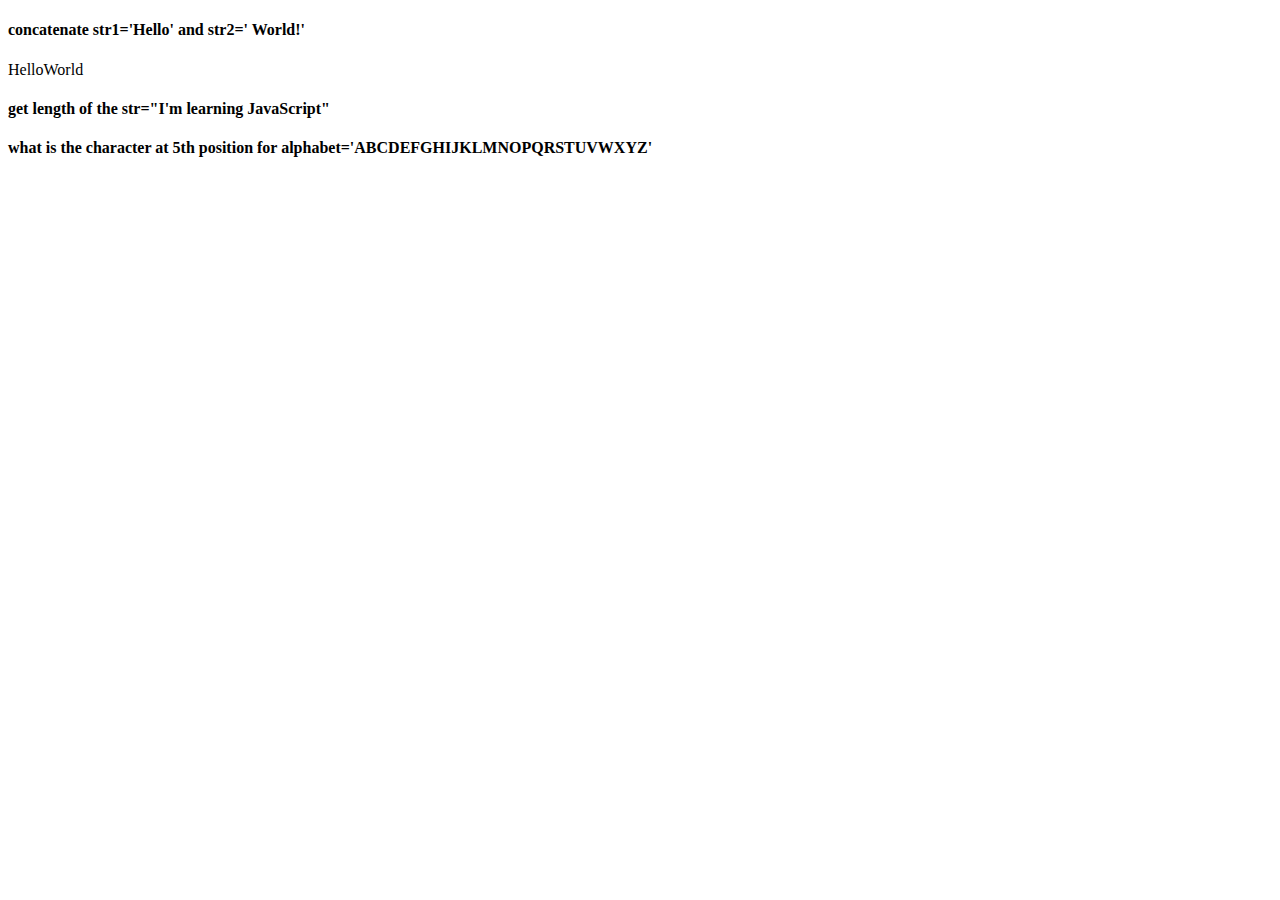
<file: src/html/string.html>
<!DOCTYPE html>
<html lang="en">

<head>
    <meta charset="UTF-8">
    <meta http-equiv="X-UA-Compatible" content="IE=edge">
    <meta name="viewport" content="width=device-width, initial-scale=1.0">
    <title>String</title>
</head>

<body>
    <div>
        <h4>concatenate str1='Hello' and str2=' World!'</h4>
        <p id="strConcat"></p>
    </div>
    <div>
        <h4>get length of the str="I'm learning JavaScript"</h4>
        <p id="strLength"></p>
    </div>
    <div>
        <h4>what is the character at 5th position for alphabet='ABCDEFGHIJKLMNOPQRSTUVWXYZ'</h4>
        <p id="strCharAt"></p>
    </div>
    <script src="../js/string.js"></script>
</body>

</html>
</file>
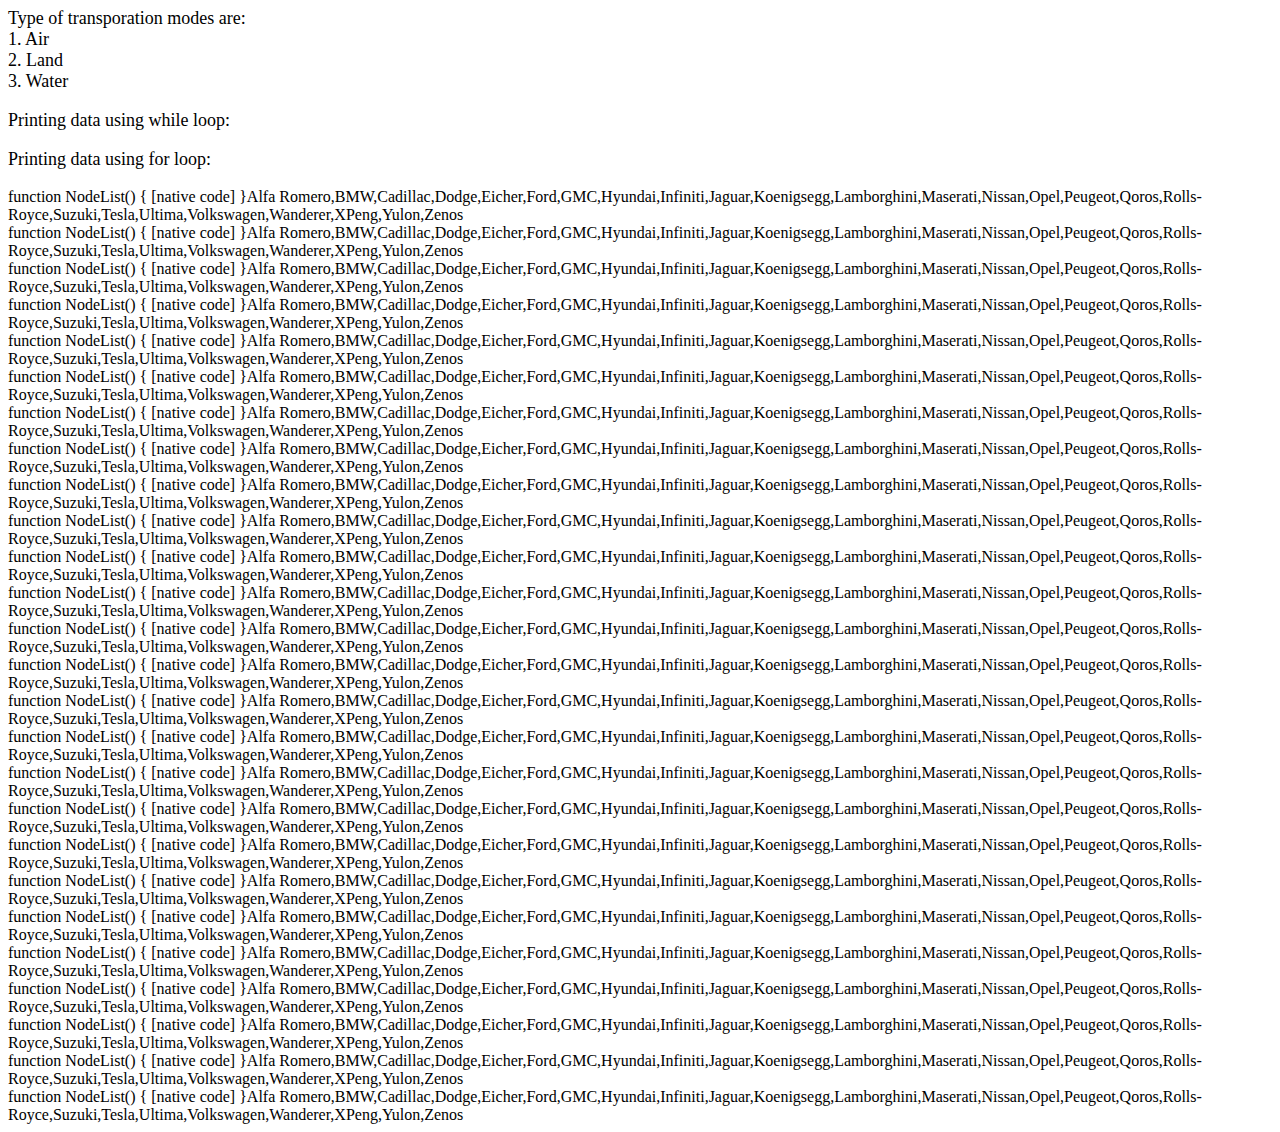
<file: src/practice/loops.html>
<!DOCTYPE html>
<html lang="en">

<head>
    <meta charset="UTF-8">
    <meta http-equiv="X-UA-Compatible" content="IE=edge">
    <meta name="viewport" content="width=device-width, initial-scale=1.0">
    <title>Document</title>
    <style>
        .text-18 {
            font-size: 18px;
        }
    </style>
</head>

<body>

    <div id="example" class="text-18"></div>
    <br />
    <div id="whileLoop" class="text-18"></div>
    <br />
    <div id="forLoop" class="text-18"></div>
    <br />
    <!--  -->
    <script src="js/loops.js"></script>
</body>

</html>
</file>
